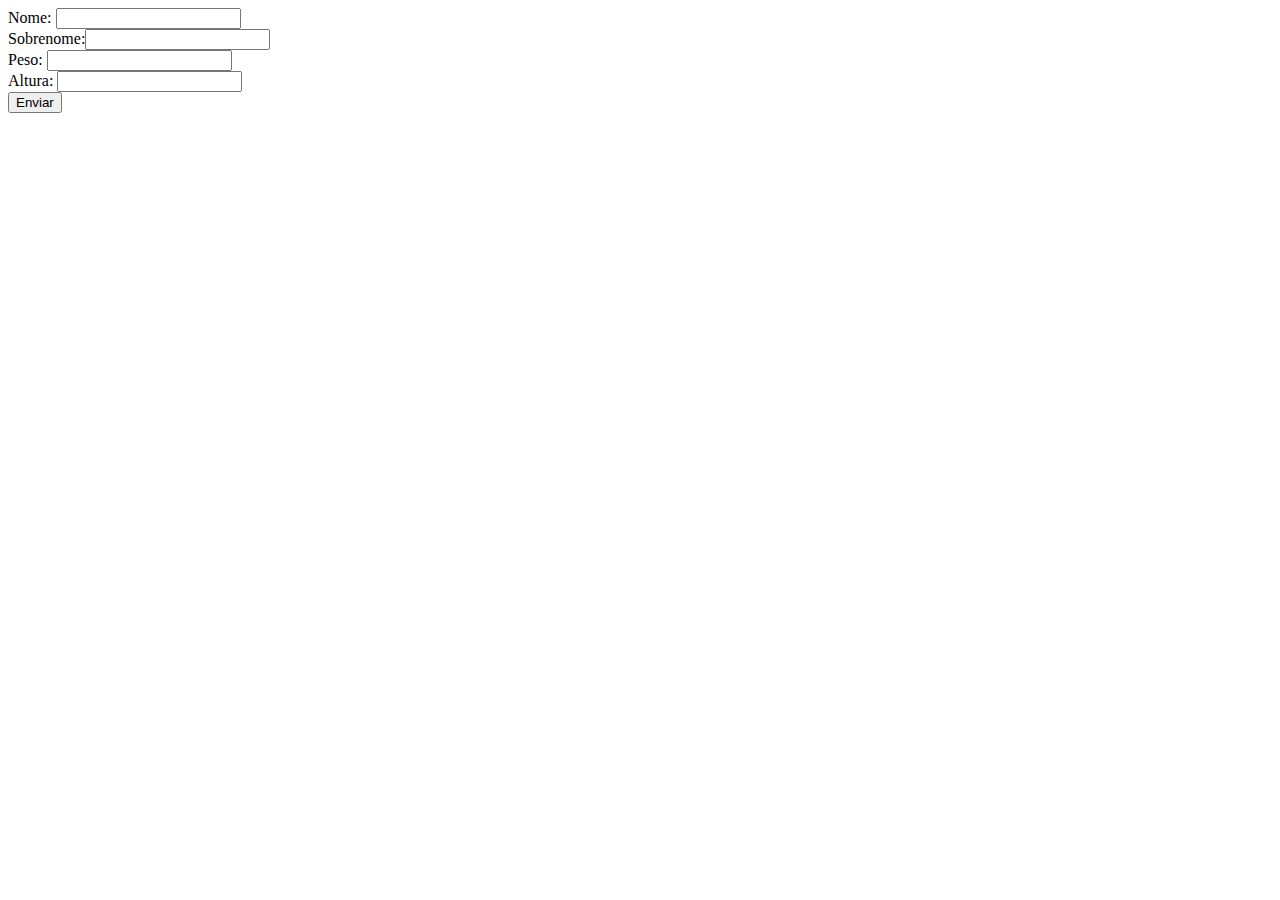
<file: 1_js_basico/15_exercicioFuncao_Array_Objetos/index.html>
<!DOCTYPE html>
<html lang="pt-br">
<head>
    <meta charset="UTF-8">
    <meta http-equiv="X-UA-Compatible" content="IE=edge">
    <meta name="viewport" content="width=device-width, initial-scale=1.0">
    <title>Exercício</title>
</head>
<body>

    <form class="form" action="#" method="post">
        Nome: <input type="text" class="nome"> <br>
        Sobrenome:<input type="text" class="sobrenome"><br>
        Peso: <input type="text" class="peso"><br>
        Altura: <input type="text" class="altura"><br>
        <button>Enviar</button>
    </form>

    <div class="resultado"></div>
<script src="js/script.js"></script>
</body>
</html>
</file>
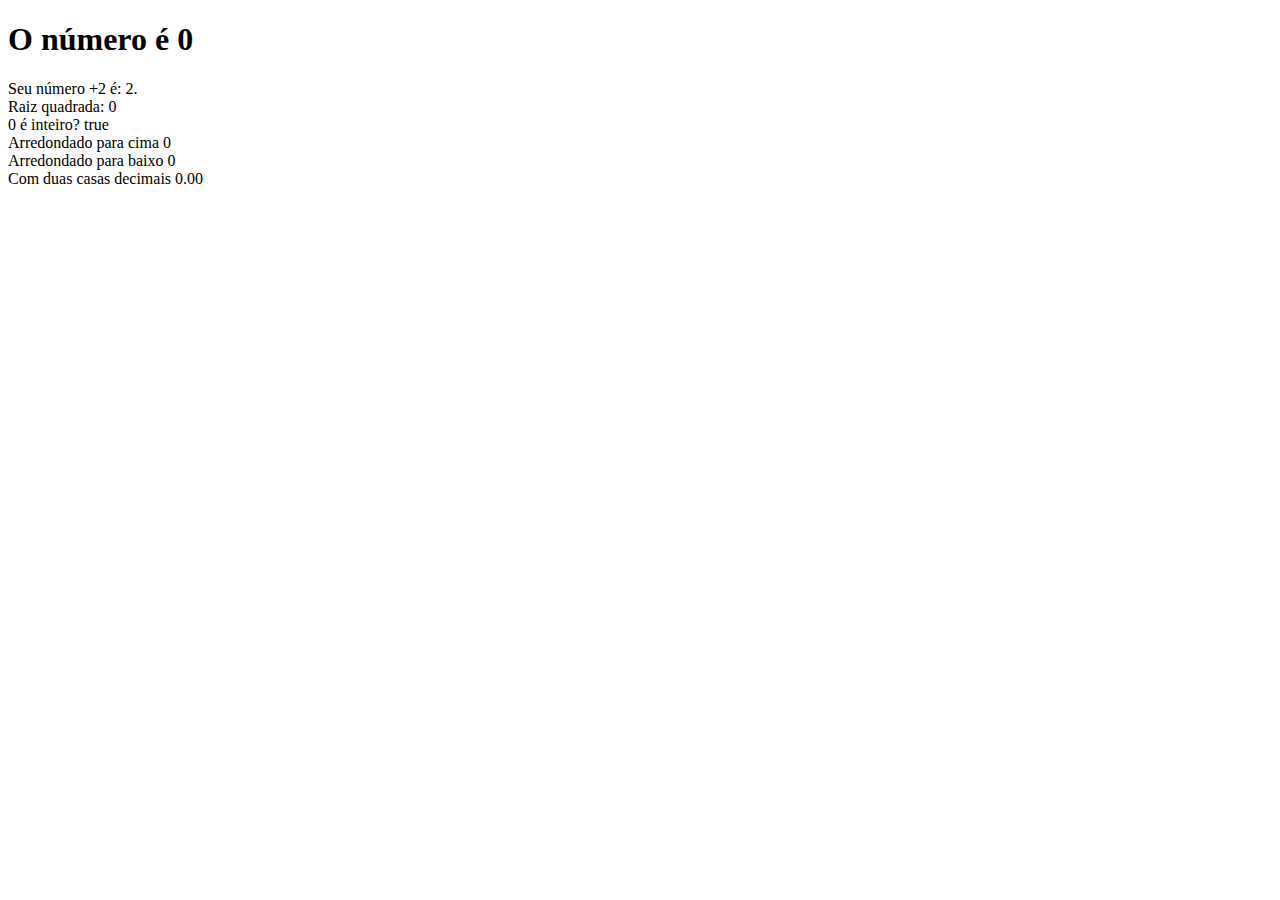
<file: 1_js_basico/28_exercicioMathNumbers/index.html>
<!DOCTYPE html>
<html lang="pt-br">
<head>
    <meta charset="UTF-8">
    <meta http-equiv="X-UA-Compatible" content="IE=edge">
    <meta name="viewport" content="width=device-width, initial-scale=1.0">
    <title>Atividade</title>
</head>
<body>
    <section>
        <h1>O número é <span id="numero-titulo">0</span></h1>
        <div id="texto"></div>
    </section>
    <script src="js/script.js"></script>
</body>
</html>
</file>
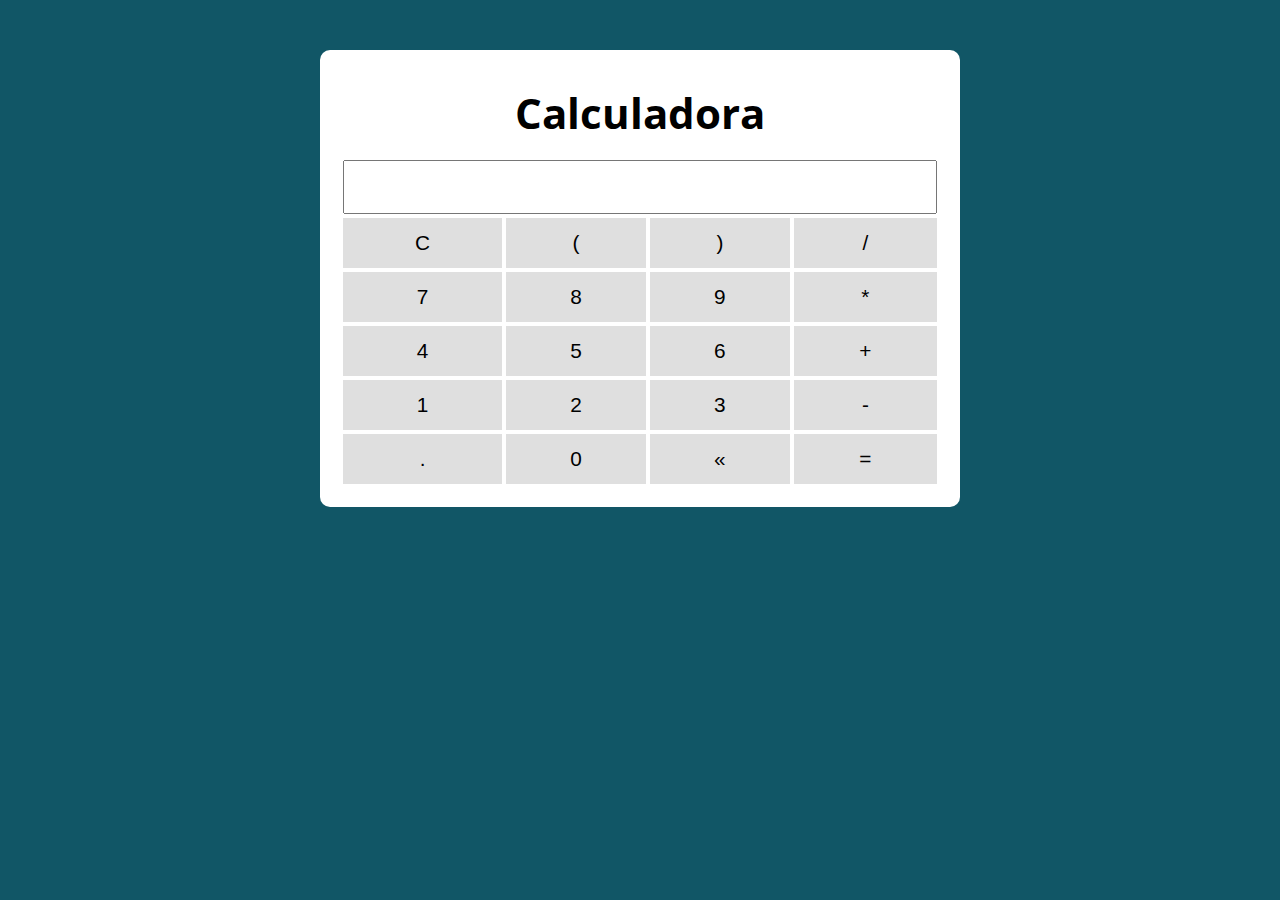
<file: 3_js_funcoesAvancado/76_exercicioFactoryFunctions/index.html>
<!DOCTYPE html>
<html lang="pt-br">
<head>
    <meta charset="UTF-8">
    <meta http-equiv="X-UA-Compatible" content="IE=edge">
    <meta name="viewport" content="width=device-width, initial-scale=1.0">
    <link rel="stylesheet" href="./assets/css/style.css">
    <title>Calculadora</title>
</head>
<body>
    <section class="container">
        <h1>Calculadora</h1>

        <table class="calculadora">
            <tr>
                <td colspan="4"> <input type="text" class="display"> </td>
            </tr>            
            <tr>
                <td><button class="btn btn-clear">C</button></td>
                <td><button class="btn btn-num">(</button></td>
                <td><button class="btn btn-num">)</button></td>
                <td><button class="btn btn-num">/</button></td>
            </tr>
            <tr>
                <td><button class="btn btn-num">7</button></td>
                <td><button class="btn btn-num">8</button></td>
                <td><button class="btn btn-num">9</button></td>
                <td><button class="btn btn-num">*</button></td>
            </tr>
            <tr>
                <td><button class="btn btn-num">4</button></td>
                <td><button class="btn btn-num">5</button></td>
                <td><button class="btn btn-num">6</button></td>
                <td><button class="btn btn-num">+</button></td>
            </tr>
            <tr>
                <td><button class="btn btn-num">1</button></td>
                <td><button class="btn btn-num">2</button></td>
                <td><button class="btn btn-num">3</button></td>
                <td><button class="btn btn-num">-</button></td>
            </tr>
            <tr>
                <td><button class="btn btn-num">.</button></td>
                <td><button class="btn btn-num">0</button></td>
                <td><button class="btn btn-del">&laquo;</button></td>
                <td><button class="btn btn-eq">=</button></td>
            </tr>
        </table>
    </section>

    <script src="./assets/js/main.js"></script>
</body>
</html>
</file>
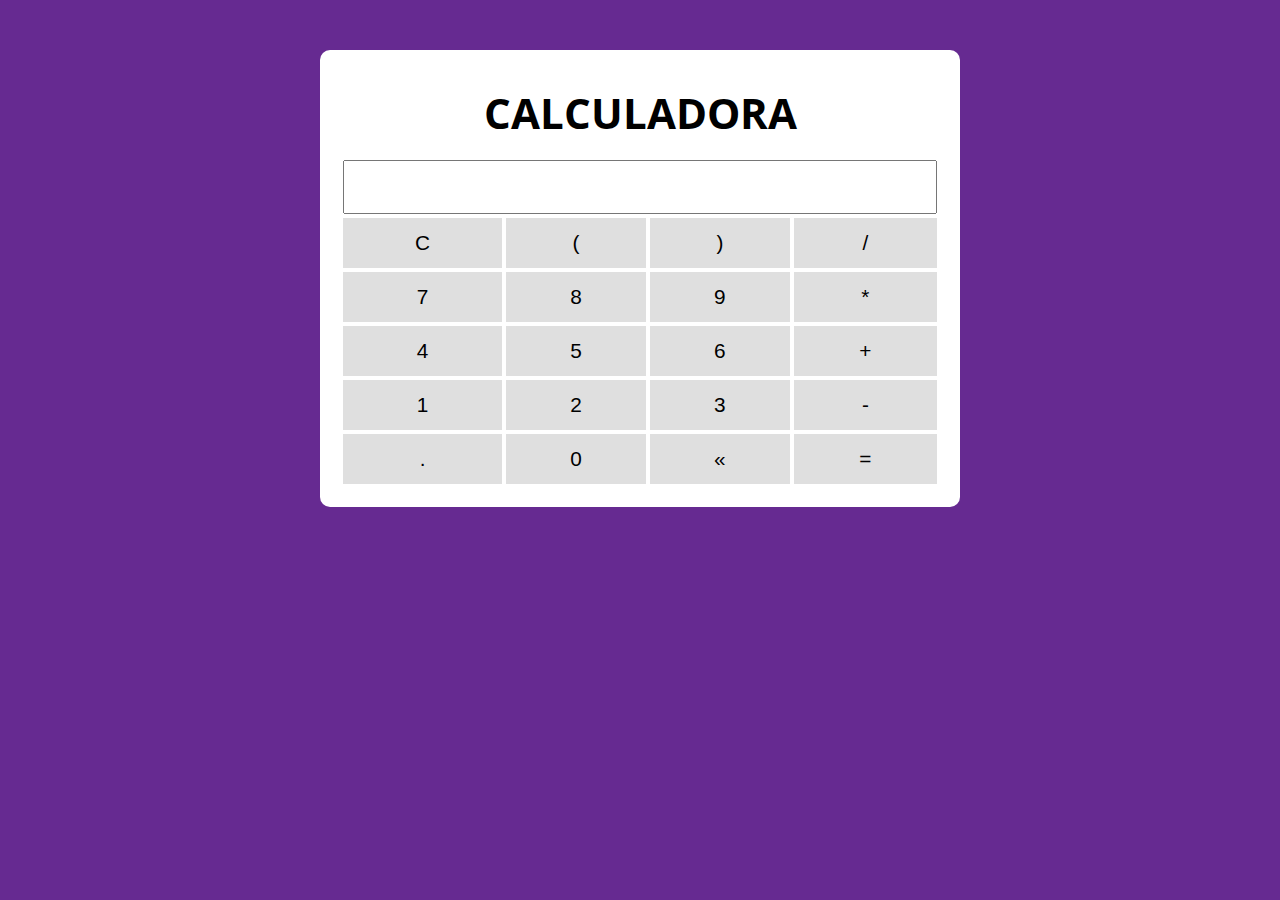
<file: 3_js_funcoesAvancado/78_exercicioConstructorFunctions/index.html>
<!DOCTYPE html>
<html lang="pt-br">
<head>
    <meta charset="UTF-8">
    <meta http-equiv="X-UA-Compatible" content="IE=edge">
    <meta name="viewport" content="width=device-width, initial-scale=1.0">
    <link rel="stylesheet" href="./assets/css/style.css">
    <title>Calculadora</title>
</head>
<body>
    
    
    <section class="container">
        
        <h1>CALCULADORA</h1>
        
        <table class="calculadora">
            <tr>
                <td colspan="4"> <input type="text" class="display"> </td>
            </tr>            
            <tr>
                <td><button class="btn btn-clear">C</button></td>
                <td><button class="btn btn-num">(</button></td>
                <td><button class="btn btn-num">)</button></td>
                <td><button class="btn btn-num">/</button></td>
            </tr>
            <tr>
                <td><button class="btn btn-num">7</button></td>
                <td><button class="btn btn-num">8</button></td>
                <td><button class="btn btn-num">9</button></td>
                <td><button class="btn btn-num">*</button></td>
            </tr>
            <tr>
                <td><button class="btn btn-num">4</button></td>
                <td><button class="btn btn-num">5</button></td>
                <td><button class="btn btn-num">6</button></td>
                <td><button class="btn btn-num">+</button></td>
            </tr>
            <tr>
                <td><button class="btn btn-num">1</button></td>
                <td><button class="btn btn-num">2</button></td>
                <td><button class="btn btn-num">3</button></td>
                <td><button class="btn btn-num">-</button></td>
            </tr>
            <tr>
                <td><button class="btn btn-num">.</button></td>
                <td><button class="btn btn-num">0</button></td>
                <td><button class="btn btn-del">&laquo;</button></td>
                <td><button class="btn btn-eq">=</button></td>
            </tr>
        </table>
    </section>

    <script src="./assets/js/main.js"></script>
</body>
</html>
</file>
<file: 3_js_funcoesAvancado/76_exercicioFactoryFunctions/assets/css/style.css>
@import url('https://fonts.googleapis.com/css?family=Open+Sans:400,700&display=swap');
:root {
  --primary-color: rgb(17, 86, 102);
  --primary-color-darker: rgb(9, 48, 56);
}

* {
  box-sizing: border-box;
  outline: 0;
}

body {
  margin: 0;
  padding: 0;
  background: var(--primary-color);
  font-family: 'Open sans', sans-serif;
  font-size: 1.3em;
  line-height: 1.5em;
}

.container {
  max-width: 640px;
  margin: 50px auto;
  background: #fff;
  padding: 20px;
  border-radius: 10px;
}

form input, form label, form button {
  display: block;
  width: 100%;
  margin-bottom: 10px;
}

form input {
  font-size: 24px;
  height: 50px;
  padding: 0 20px;
}

form input:focus {
  outline: 1px solid var(--primary-color);
}

form button {
  border: none;
  background: var(--primary-color);
  color: #fff;
  font-size: 18px;
  font-weight: 700;
  height: 50px;
  cursor: pointer;
  margin-top: 30px;
}

form button:hover {
  background: var(--primary-color-darker);
}

h1{
  text-align: center;
}

.calculadora {
    width: 100%;
}

.display{
  font-size: 2em;
  width: 100%;
  text-align: right;
}

.btn{
  width: 100%;
  height: 50px;
  font-size: 1em;
  border: none;
  background: #dfdfdf;
  cursor: pointer;
}

.btn:hover{
  background: #9e9e9e;
}
</file>
<file: 3_js_funcoesAvancado/78_exercicioConstructorFunctions/assets/css/style.css>
@import url('https://fonts.googleapis.com/css?family=Open+Sans:400,700&display=swap');
:root {
  --primary-color: rgb(102, 42, 145);
  --primary-color-darker: rgb(102, 42, 145);
}

* {
  box-sizing: border-box;
  outline: 0;
}

body {
  margin: 0;
  padding: 0;
  background: var(--primary-color);
  font-family: 'Open sans', sans-serif;
  font-size: 1.3em;
  line-height: 1.5em;
}

.container {
  max-width: 640px;
  margin: 50px auto;
  background: #fff;
  padding: 20px;
  border-radius: 10px;
}

form input, form label, form button {
  display: block;
  width: 100%;
  margin-bottom: 10px;
}

form input {
  font-size: 24px;
  height: 50px;
  padding: 0 20px;
}

form input:focus {
  outline: 1px solid var(--primary-color);
}

form button {
  border: none;
  background: var(--primary-color);
  color: #fff;
  font-size: 18px;
  font-weight: 700;
  height: 50px;
  cursor: pointer;
  margin-top: 30px;
}

form button:hover {
  background: var(--primary-color-darker);
}

h1{
  text-align: center;
}

.calculadora {
    width: 100%;
}

.display{
  font-size: 2em;
  width: 100%;
  text-align: right;
}

.btn{
  width: 100%;
  height: 50px;
  font-size: 1em;
  border: none;
  background: #dfdfdf;
  cursor: pointer;
}

.btn:hover{
  background: #9e9e9e;
}
</file>
